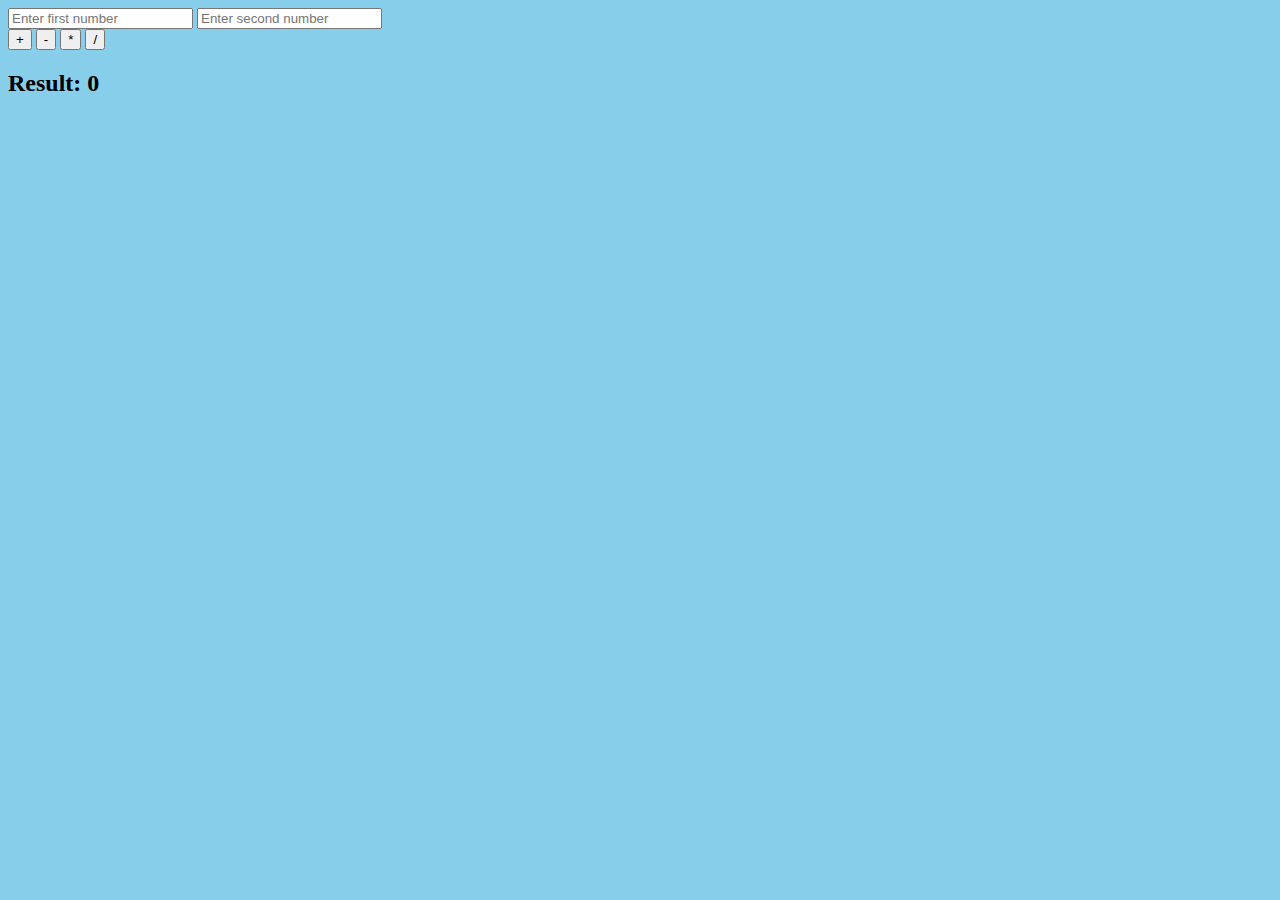
<file: index.html>
<!DOCTYPE html>
<html lang="en">
<head>
    <meta charset="UTF-8">
    <meta name="viewport" content="width=device-width, initial-scale=1.0">
    <title>Basic Calculator</title>
    <link rel="stylesheet" href="style.css">
</head>
<body>
    <div class="calculator">
        <input type="text" id="num1" placeholder="Enter first number">
        <input type="text" id="num2" placeholder="Enter second number">
        <div class="buttons">
            <button onclick="calculate('+')">+</button>
            <button onclick="calculate('-')">-</button>
            <button onclick="calculate('*')">*</button>
            <button onclick="calculate('/')">/</button>
        </div>
        <h2>Result: <span id="result">0</span></h2>
    </div>
    <script src="script.js"></script>
</body>
</html>
</file>
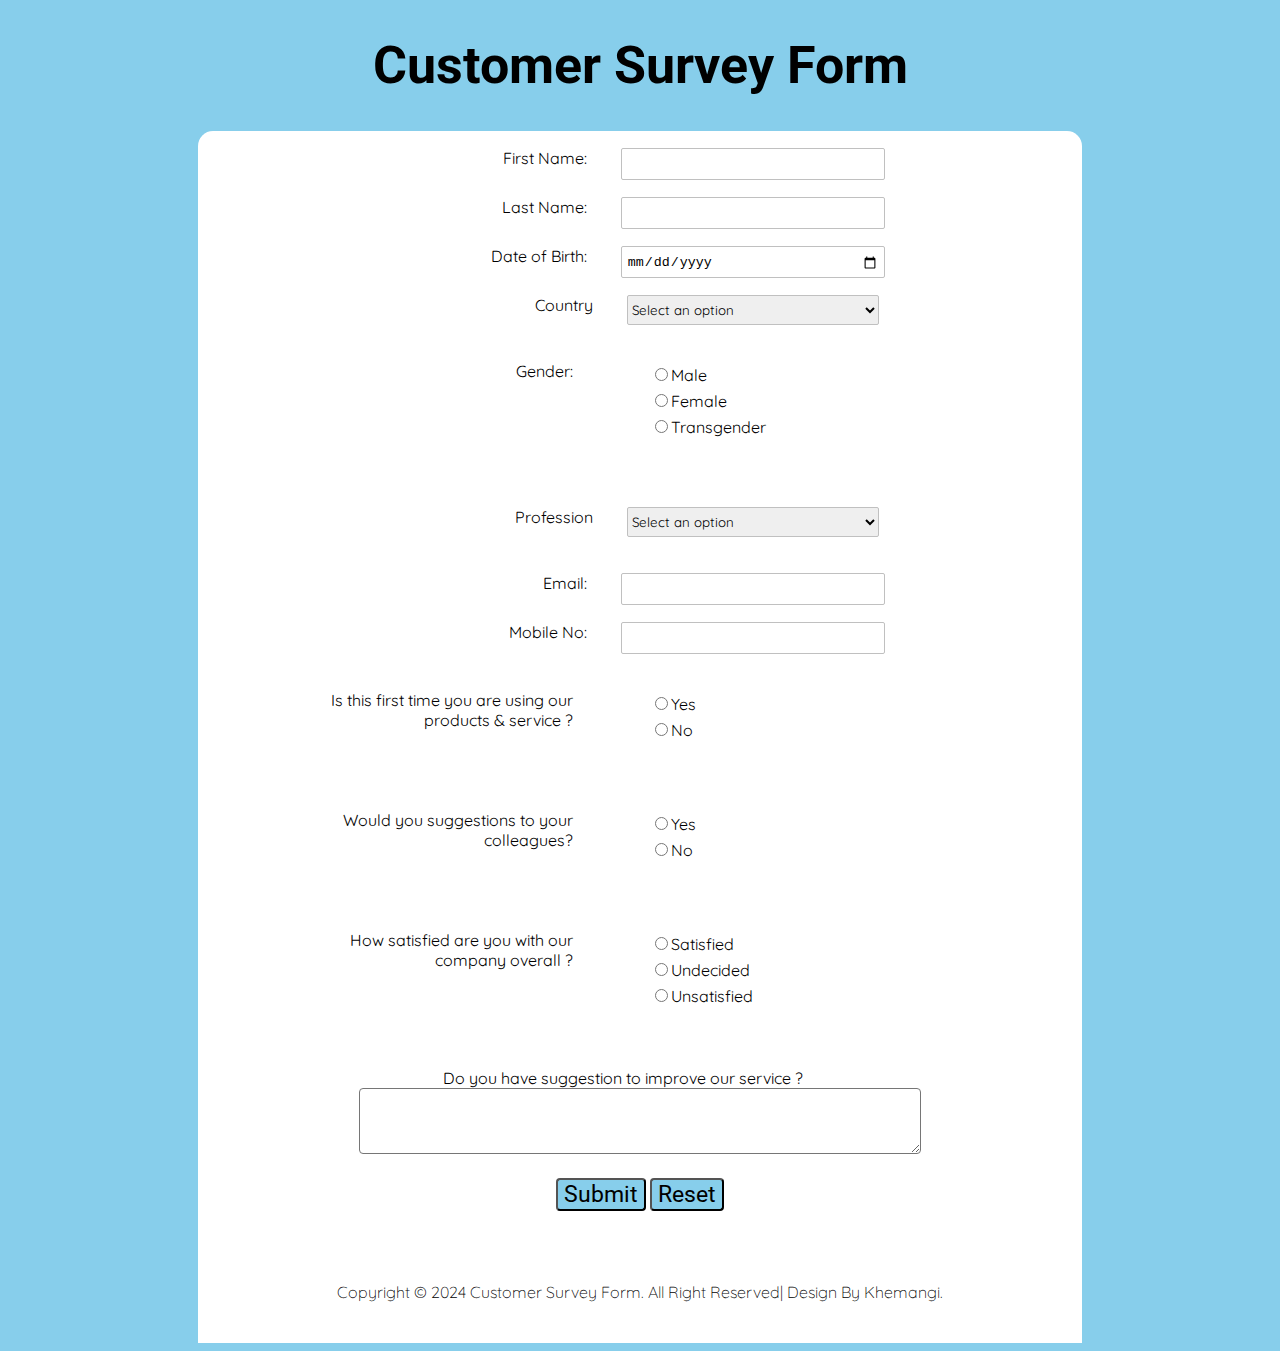
<file: suveyform.html>
<!DOCTYPE html>
<html lang="en">
  <head>
    <title>Survey Form</title>
    <meta charset="UTF-8" />
    <meta name="viewport" content="width=device-width" />
    <link href="https://fonts.googleapis.com/css?family=Quicksand|Roboto" rel="stylesheet">
    <link rel="stylesheet" href="style.css" />
  </head>
  <body>
  <header>
  <div id="title"><h1>Customer Survey Form</h1>
    </header>

<form id="survey-form">

  <fieldset class="fieldset">

    <div class="sub-group">
      <label class="left" id="name-label" for="name">First Name:</label>
    <input type="text" name="customer-name" class="right input-field" id="name" required>
    </div>

    <div class="sub-group">
        <label class="left" id="name-label" for="name">Last Name:</label>
      <input type="text" name="customer-name" class="right input-field" id="name" required>
     </div>

     <div class="sub-group">
        <label class="left" id="name-label" for="name">Date of Birth:</label>
      <input type="date" name="customer-name" class="right input-field" id="name-label" required>
     </div>

    <div class="sub-group">
      <label class="left" for="dropdown">Country</label>

      <select class="right dropdown" id="dropdown" name="dropdown">
        <option selected disabled>Select an option</option>
        <option value="first">India</option>
        <option value="never">America</option>
        <option value="never">Dubai</option>
      </select>
    </div>
  </fieldset>

  <fieldset class="fieldset">
    <div class="sub-group">
    <label class="left" id="left-radio">Gender:</label>
  
     <ul style="list-style: none" class="right">
         <li class="radio"><label><input name="radio-buttons" value="1" type="radio" class="recommendation">Male</label></li>
         <li class="radio"><label><input name="radio-buttons" value="2" type="radio" class="recommendation">Female</label></li>
         <li class="radio"><label><input name="radio-buttons" value="3" type="radio" class="recommendation">Transgender</label></li>
     </ul>
    </div></fieldset>

    <fieldset class="fieldset">
  <div class="sub-group">
    <label class="left" for="dropdown">Profession</label>

    <select class="right dropdown" id="dropdown" name="dropdown">
      <option selected disabled>Select an option</option>
      <option value="first">Miss</option>
      <option value="never">Mrs</option>
      <option value="never">Mr</option>
    </select>
  </div>
</fieldset>
<fieldset class="fieldset">
   <div class="sub-group"> 
    <label class="left" id="email-label" for="email">Email:</label>
    <input type="email" name="Email-address" class="right input-field" id="email" required>
    </div>

    <div class="sub-group"> 
        <label class="left" id="mobileno" for="mobileno">Mobile No:</label>
        <input type="text" name="mobileno" class="right input-field" id="mobileno" required>
        </div>
   </fieldset>

  <fieldset class="fieldset">
    <div class="sub-group">
        <label class="left" id="left-radio">Is this first time you are using our products & service ?</label>
      
         <ul style="list-style: none" class="right">
             <li class="radio"><label><input name="radio-buttons1" value="yes" type="radio" class="recommendation">Yes</label></li>
             <li class="radio"><label><input name="radio-buttons1" value="yes" type="radio" class="recommendation">No</label></li>
         </ul>
        </div>
    </fieldset>

    <fieldset class="fieldset">
        <div class="sub-group">
        <label class="left" id="left-radio">Would you suggestions to your colleagues?</label>
      
         <ul style="list-style: none" class="right">
             <li class="radio"><label><input name="radio-buttons2" value="yes" type="radio" class="recommendation">Yes</label></li>
             <li class="radio"><label><input name="radio-buttons2" value="yes" type="radio" class="recommendation">No</label></li>
         </ul>
        </div>
      </fieldset>
      
        <fieldset class="fieldset">
          <div class="sub-group">
          <label class="left" id="left-radio">How satisfied are you with our company overall ?</label>
        
           <ul style="list-style: none" class="right">
               <li class="radio"><label><input name="radio-buttons3" value="1" type="radio" class="recommendation">Satisfied</label></li>
               <li class="radio"><label><input name="radio-buttons3" value="2" type="radio" class="recommendation">Undecided</label></li>
               <li class="radio"><label><input name="radio-buttons3" value="3" type="radio" class="recommendation">Unsatisfied</label></li>
           </ul>
          </div>
         </fieldset>

    <fieldset class="fieldset">
      <div class="commentbox">
    <label class="left" id="name-label" for="name">Do you have suggestion to improve our service ?</label>
    
   
     <textarea rows="4" ></textarea>

       <br></br>

        <button id="submit" type="submit" onclick="()">Submit</button>
        <button id="reset" type="reset">Reset</button>
    </div>
       
    </fieldset>
    <div class="copyright">
      <p>Copyright &copy; 2024 Customer Survey Form. All Right Reserved| Design By Khemangi. <i class="fa-solid fa-heart"></i></p>
  </div>
</div>
</form>
</div>
  </body>
</html>
</file>
<file: style.css>
body{
    background-color:skyblue;
  }
  
  header{
    font-family:Roboto;
    font-size:26px;
    colour:white;
    font-weight:bold;
    text-align:center;
    margin-top:20px;
    margin-bottom:20px;
  }
  
  #survey-form{
    background-color:#FFFFFF;
    font-family:Quicksand;
    max-width:70%;
    margin:auto;
    padding:0;
    border-radius:15px;
  }
  
  #description{
    text-align:center;
    font-size:16px;
    padding-top:17px;
    font-weight:bold;
  }
  
  .fieldset{
    border-width:0;
    padding-top:1%;
  
  }
  
  .sub-group{
    position:relative;
    right:30px;
    display:flex;
    justify-content:center;
    flex-wrap:wrap;
    padding:1%;
  }
  
  label.left{
    width:30%;
    padding-right:4%;
    text-align:right;
  }
  
  
  .right{
    width:30%;
  }
  
  .input-field{
    height:20px;
    padding:5px;
    border: 1px solid #c0c0c0;
    border-radius: 2px;
  }
  
  #dropdown{
    font-family:Quicksand;
    height:30px;
    border: 1px solid #c0c0c0;
    border-radius: 2px;
  }
  
  .checkbox{
    position:relative;
    padding:3px;
    right:3px;
    bottom:15px;
  }
  
  .radio{
    position:relative;
    padding:3px;
    bottom:15px;
  }

  
  .commentbox{
    text-align:center;
  }
  
  textarea{
    width:65%;
    border-radius:4px;
  }
  
  #submit{
    background:skyblue;
    font-family:Roboto;
    border-radius:4px;
    font-size:23px;
  }

  #reset{
    background:skyblue;
    font-family:Roboto;
    border-radius:4px;
    font-size:23px;
  }
  
  label:hover{
    cursor:pointer;
  }
  
  @media (max-width: 800px) {
    body {
      font-size: 12px;
    }
  }
  
  @media (max-width: 580px) {
    body {
      font-size: 9px;
    }
  }

  .copyright{
    width: 100%;
    text-align:center;
    padding: 25px 0;
    background: white;
    font-weight: 300;
    margin-top: 20px;
}
.copyright i{
    color:#ff004f;
}
</file>
